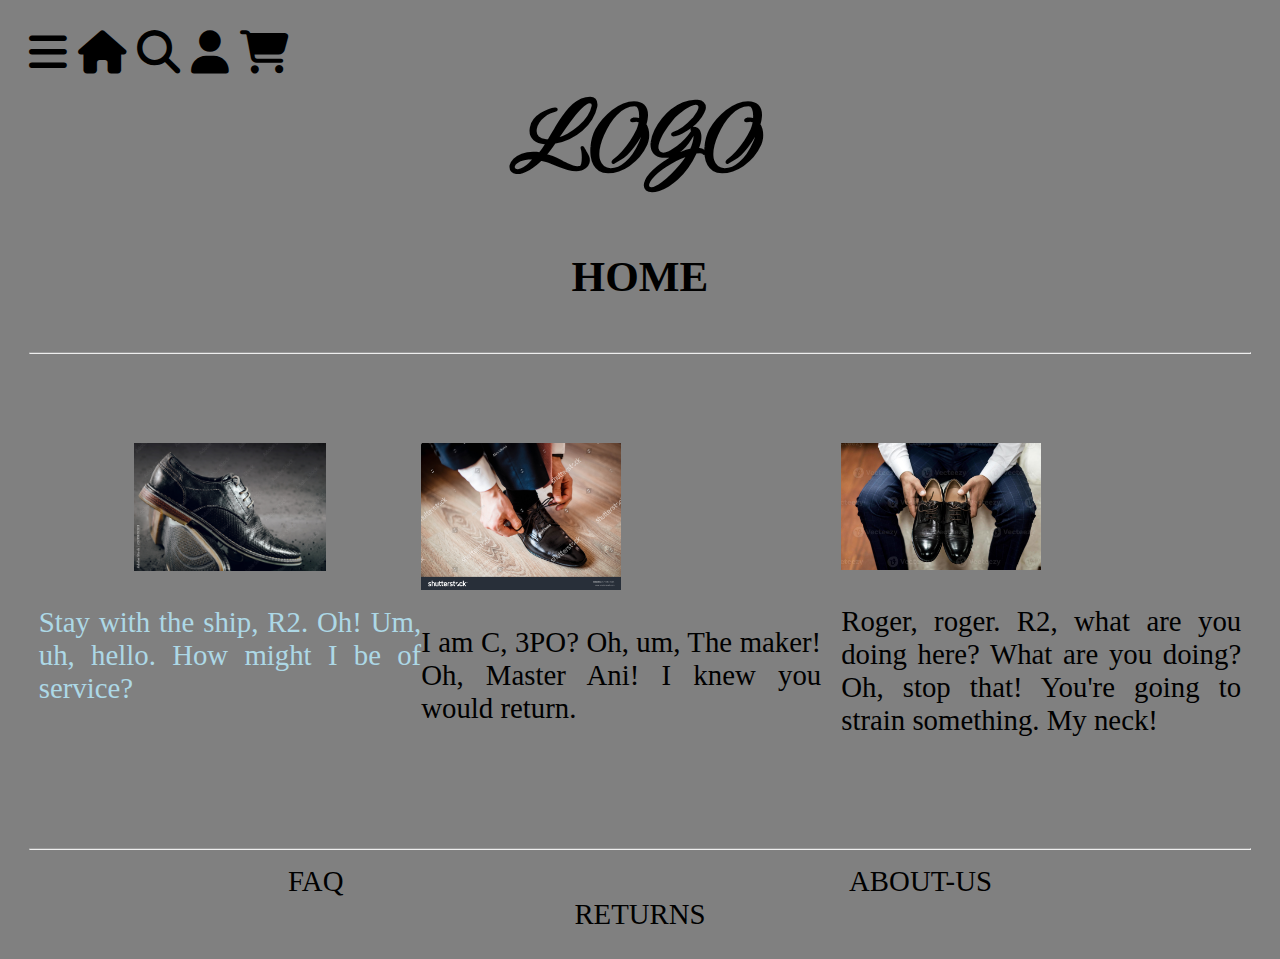
<file: index.html>
<!DOCTYPE html>
<html lang="en">
<head>
    <meta charset="UTF-8">
    <meta name="viewport" content="width=device-width, initial-scale=1.0"> <!--mobile first-->
    <link rel="stylesheet" href="css/style.css" type="text/css">
    <link rel="stylesheet" href="https://necolas.github.io/normalize.css/8.0.1/normalize.css" type="text/css">
    <link href="css/font/css/fontawesome.css" rel="stylesheet">
    <link href="css/font/css/brands.css" rel="stylesheet">
    <link href="css/font/css/solid.css" rel="stylesheet">
    <link href="https://fonts.googleapis.com/css2?family=Birthstone+Bounce:wght@400;500&display=swap" rel="stylesheet">
    <title>Forside</title>
</head>
<body>
    <div id="grid-container">
    <header>
        <div>
            <i class="fa-solid fa-bars"></i>
            <i id="home" class="fa-solid fa-house"></i>

            <i class="fa-solid fa-magnifying-glass"></i>
            <i class="fa-solid fa-user"></i>
            <i class="fa-solid fa-cart-shopping"></i>
            
        </div>
        <h1><a href="index.html">LOGO</a></h1> 

        <nav>
            <ul class="navbar">
                <li><a href="index.html">HOME</a></li>
            </ul>
        </nav>
    <hr> 
    </header>
    
    <main>
        <section class="flex-section">
            <a id="produktlink" href="produkt.html">
            <article>
                <img src="img/sko.jpg" alt="bilde av elegante herre sko">
<!--https://stock.adobe.com/no/search/images?k=%23240805283&search_type=usertyped-->
                <p>Stay with the ship, R2. Oh! Um, uh, hello. How might I be of service? </p> 
<!--her blir det tekst som beskriver hvor et proudkt blir laget, hvilken materialer og hvordan hvis det var et faktiskt produkt -->
            </article>
            </a>
            <article>
                <img src="img/sko2.jpg" alt="bile av en herrre som knytter elegante sko">
<!--https://www.google.com/search?client=firefox-b-d&sca_esv=575619542&sxsrf=AM9HkKlDJ0l855VctTMuOzPt57de8pwFJw:1697993572792&q=elegant+men+shoe+stock+image&tbm=isch&source=lnms&sa=X&ved=2ahUKEwjisvL9joqCAxW1cPEDHa6SAvQQ0pQJegQICxAB&biw=1536&bih=703&dpr=1.25#imgrc=op3EJfZ_FUqEjM-->
                <p>I am C, 3PO? Oh, um, The maker! Oh, Master Ani! I knew you would return.</p> 
            </article>
            <article>
                <img src="img/sko3.jpg" alt="bildet av herre som holder elegante sko">
                <p>Roger, roger. R2, what are you doing here? What are you doing? Oh, stop that! You're going to strain something. My neck!</p>
<!--https://www.google.com/search?client=firefox-b-d&sca_esv=575619542&sxsrf=AM9HkKlDJ0l855VctTMuOzPt57de8pwFJw:1697993572792&q=elegant+men+shoe+stock+image&tbm=isch&source=lnms&sa=X&ved=2ahUKEwjisvL9joqCAxW1cPEDHa6SAvQQ0pQJegQICxAB&biw=1536&bih=703&dpr=1.25#imgrc=BigralEXNSpIfM-->
            </article>
        </section>     
    </main>
    
    <footer>
        <hr>
        <a>FAQ</a>
        <a>ABOUT-US</a>
        <a href="retur.html">RETURNS</a>
    </footer>
</div>
<!--responsiv navigasjonsmenyen-->
<script>
    let x = document.querySelector(".navbar")
    document.getElementById("home").addEventListener("click", (e) => {
        if (x.className === "navbar") {
            x.className += " responsive";
        } else {
            x.className = "navbar"
        }
    })
</script>
</body>
</html>
</file>
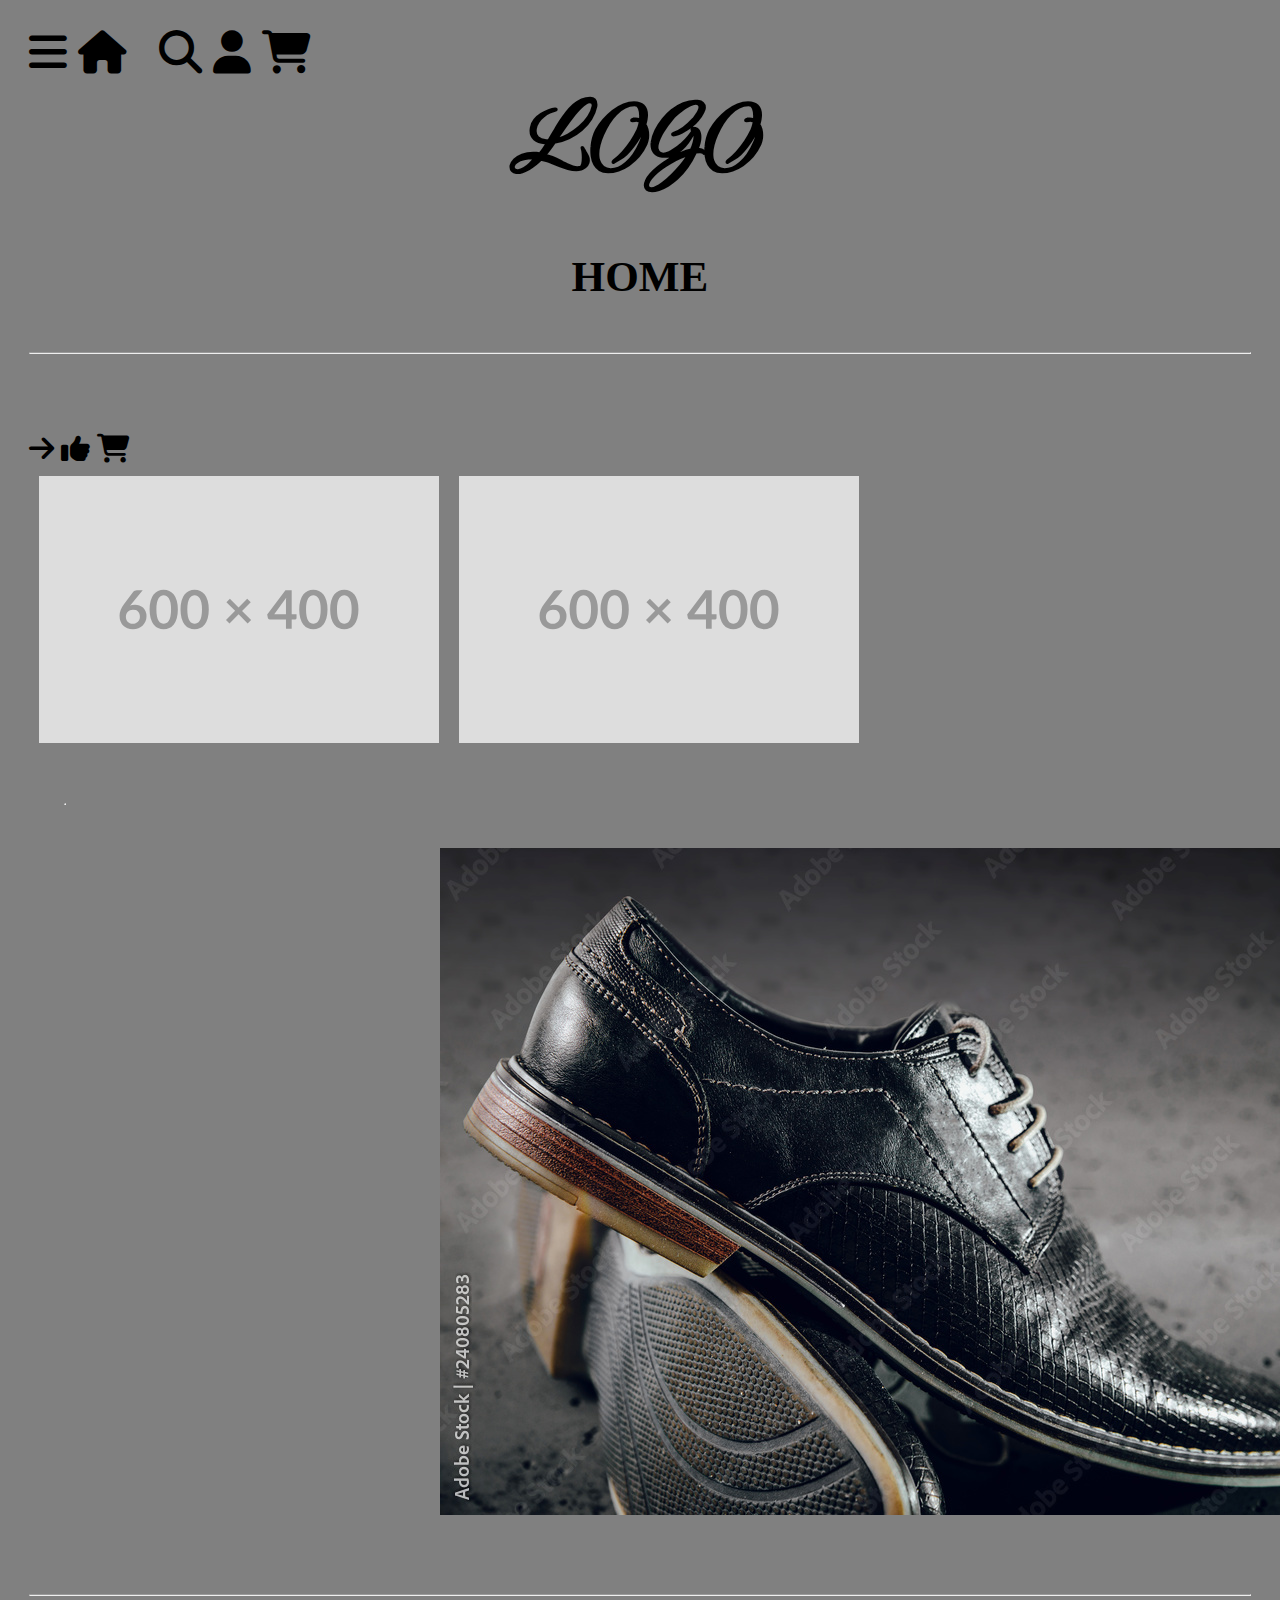
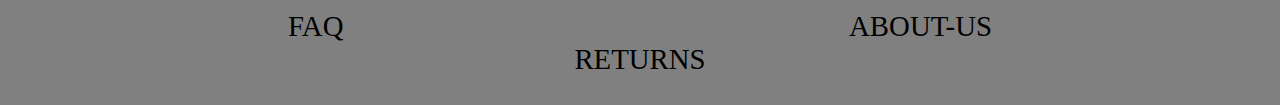
<file: produkt.html>
<!DOCTYPE html>
<html lang="en">
<head>
    <meta charset="UTF-8">
    <meta name="viewport" content="width=device-width, initial-scale=1.0">
    <link rel="stylesheet" href="css/style.css" type="text/css">
    <link rel="stylesheet" href="https://necolas.github.io/normalize.css/8.0.1/normalize.css" type="text/css">
    <link href="css/font/css/fontawesome.css" rel="stylesheet">
    <link href="css/font/css/brands.css" rel="stylesheet">
    <link href="css/font/css/solid.css" rel="stylesheet">
    <link href="https://fonts.googleapis.com/css2?family=Birthstone+Bounce:wght@400;500&display=swap" rel="stylesheet">
    <title>Product</title>
</head>
<body>
    <div id="grid-container">
        <header>
            <div>
                <i class="fa-solid fa-bars"></i>
                <i id="home" class="fa-solid fa-house"></i>
                &nbsp;
                <i class="fa-solid fa-magnifying-glass"></i>
                <i class="fa-solid fa-user"></i>
                <i class="fa-solid fa-cart-shopping"></i>
                
            </div>
            <h1><a href="index.html">LOGO</a></h1> 
    
            <nav>
                <ul class="navbar">
                    <li><a href="index.html">HOME</a></li>
                </ul>
            </nav>
        <hr>  
    </header>
    <hr>
    <main>
        <i class="fa-solid fa-arrow-right"></i>
        <i class="fa-solid fa-thumbs-up"></i>
        <i class="fa-solid fa-cart-shopping"></i>
        <section>
            <!--<a href="#" class="button">button</a>-->
            <article>
                <div class="placeholders">
                <img src="img/600x400.svg" alt="placeholder for bilder">
                
            </article>
            <article>
                <img src="img/600x400.svg" alt="placeholder for bilder">
            </article>
            </div>
            <article>
                <img src="img/sko.jpg" alt="bilde av elegante herre sko">
                <!--https://stock.adobe.com/no/search/images?k=%23240805283&search_type=usertyped-->
            </article>
        </section>     
    </main>
    
    <footer>
        <hr>
        <a>FAQ</a>
        <a>ABOUT-US</a>
        <a href="retur.html">RETURNS</a>
    </footer> 
</body>
</html>
</file>
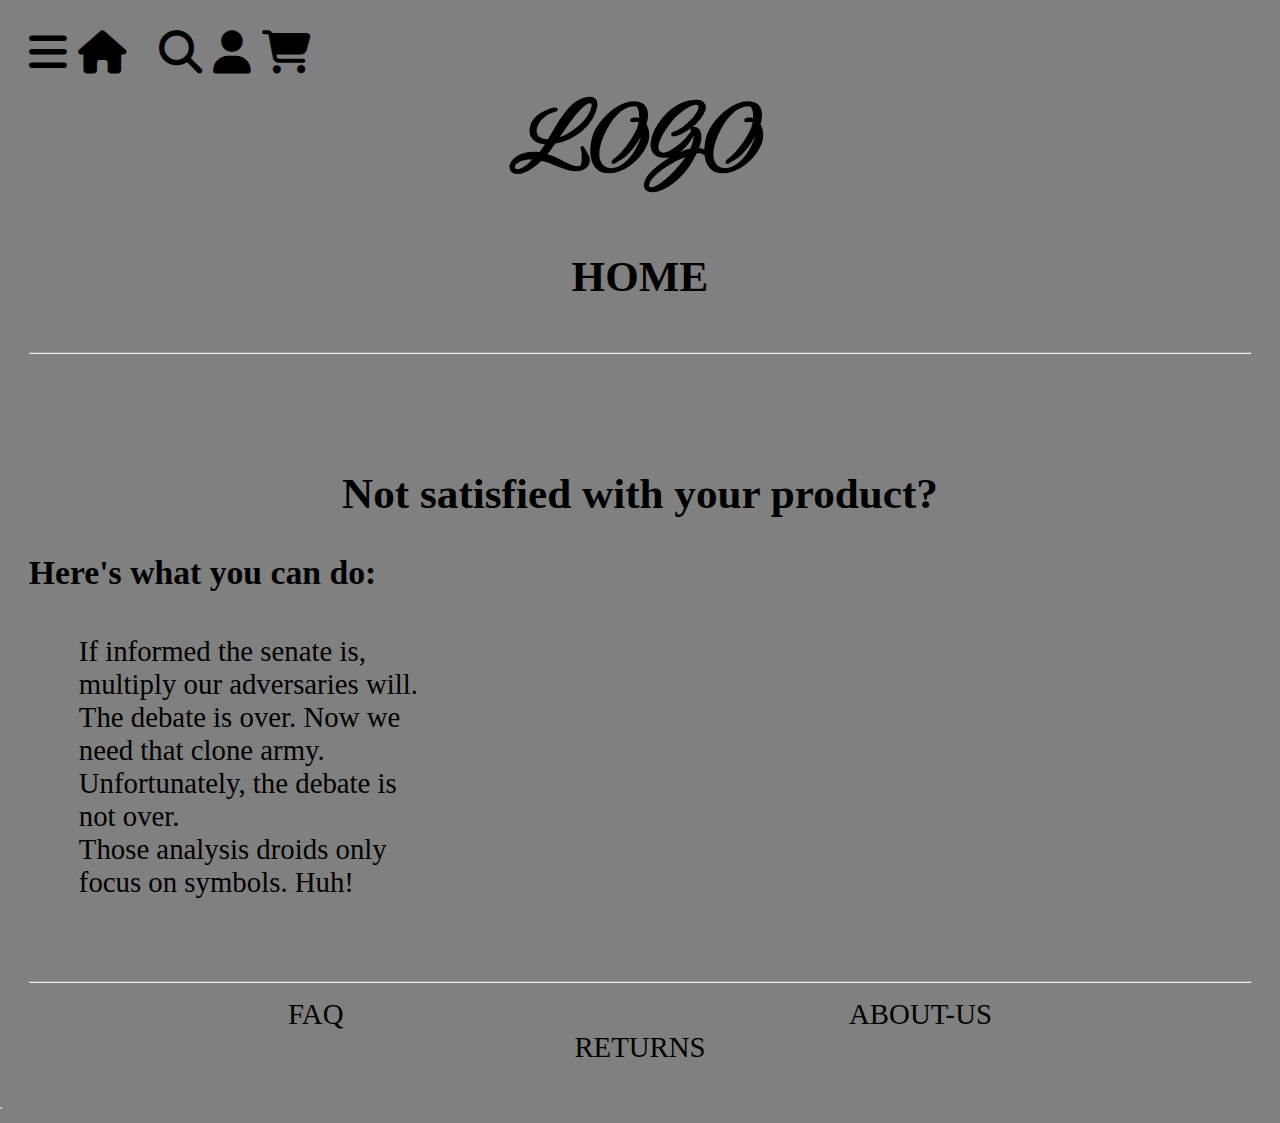
<file: retur.html>
<!DOCTYPE html>
<html lang="en">
<head>
    <meta charset="UTF-8">
    <meta name="viewport" content="width=device-width, initial-scale=1.0">
    <link rel="stylesheet" href="css/style.css" type="text/css">
    <link rel="stylesheet" href="https://necolas.github.io/normalize.css/8.0.1/normalize.css" type="text/css">
    <link href="css/font/css/fontawesome.css" rel="stylesheet">
    <link href="css/font/css/brands.css" rel="stylesheet">
    <link href="css/font/css/solid.css" rel="stylesheet">
    <link href="https://fonts.googleapis.com/css2?family=Birthstone+Bounce:wght@400;500&display=swap" rel="stylesheet">
    <title>Return</title>
</head>
<body>
    <div id="grid-container">
        <header>
            <div>
                <i class="fa-solid fa-bars"></i>
                <i id="home" class="fa-solid fa-house"></i>
                &nbsp;
                <i class="fa-solid fa-magnifying-glass"></i>
                <i class="fa-solid fa-user"></i>
                <i class="fa-solid fa-cart-shopping"></i>
                
            </div>
            <h1><a href="index.html">LOGO</a></h1> 
    
            <nav>
                <ul class="navbar">
                    <li><a href="index.html">HOME</a></li>
                </ul>
            </nav>
        <hr>  
    </header>
    <hr>
    <main>
        <section>
                <h2>Not satisfied with your product?</h2>
                <h3>Here's what you can do:</h3>
            <article>
                <ol id="punktliste">
                    <li>If informed the senate is, multiply our adversaries will. </li> <!--Dummy text-->
                    <li>The debate is over. Now we need that clone army. Unfortunately, the debate is not over.</li>
                    <li>Those analysis droids only focus on symbols. Huh!</li>
                </ol>
            </article>
        </section>     
    </main>
    
    <footer>
        <hr>
        <a>FAQ</a>
        <a>ABOUT-US</a>
        <a href="retur.html">RETURNS</a>
    </footer>
</body>
</html>
</file>
<file: css/style.css>
* {
    box-sizing: border-box;
}

html {
    font-size: calc(1em + 1vw);
}

body {
    background-color: gray; 
    margin: 0;
}
/*selv om prototypen hadde hvitt bakgrunnsfarge har jeg bestemt meg for å bruke grå basert på tilbakemeldinger jeg fikk i bruker testing*/

header nav {
    margin: 1rem 0 0 0; 
    padding: 0;
    display: flex;
    justify-content: center;
    align-items: center;
}

h1 {
    font-family: 'Birthstone Bounce';
    margin: 0;
}

h1, a{
    text-align: center;
    text-decoration: none;
    color: #000;
}

h2 {
    text-align: center;
}

nav a {
    text-decoration: none;
    color: #000; 
    padding: 1rem;
    display: inline-block; /*lenkene til blokk-elementer*/
}


ul {
    list-style: none;
    text-align: center;
    width: 100%;
    margin: 0;
    padding: 0;
}

#grid-container {
    display: grid;
    grid-template-areas: "header" "main" "footer";
}

header, main, footer {
    padding: 1rem;
}

header {
    font-size: 1.5rem;
    font-weight: 600;
    grid-area: header;
}

header nav {
    display: flex;
    justify-content: space-between;
    position: relative;
}

.navbar {
    display: none;
}

.responsive {
    display: flex;
    flex-direction: column;
    position: absolute;
    background-color: #242424;
    margin: 0;
    padding: 0;
    top: 40px;
    width: 100%;
    list-style: none;
}

.responsive a {
    color: #fff;
    display: inline-block;
    padding: 1rem;
    text-decoration: none;
}

/*.button {
    display: inline-block;
    padding: 1rem;
    text-decoration: none;
    background-color: #171717;
    color: #fff;
    border-radius: 5px;
    font-weight: 400;
}*/

article {
    max-width: 400px; 
    min-width: 250px;
    width: 100%; /*responsivt design. */
    margin: 1rem auto; 
}

main {
    grid-area: main;
}

main section img {
    width: 100%;
}

/*#placeholders div, img {
    height: 200px;
    width:100%;
}*/

#punktliste {
    text-align: left;
    display: inline-block;
    list-style: decimal;
}

#produktlink, a:visited{ /*gjør synlig hvilken linker en kan klikke på, kan endres*/
    display: block;
    color:lightblue; 
}

p{
    text-align: justify;
}

footer {
    grid-area: footer;
}


footer {
    padding: 50;
    margin: 200;
    text-align: center;
    word-spacing: 500px;
}

@media only screen and (min-width: 600px) {

    #grid-container {
        grid-template-areas: "header header header" "main main main" "footer footer footer";
    }

    .navbar {
        display: flex;
        flex-direction: row;
        gap: 1rem;
        list-style: none;
        margin: 0;
    }

    .grid-container {
        display: flex;
        align-items: right;
    }


    .flex-section {
        display: flex;
        flex-direction: row;
        justify-content: space-between;
    }

    .flex-section img {
        width: 50%;
    }

    .flex-section section {
        padding: 1rem;
        width: 40%;
        align-self: center;
    }

    header nav ul {
        float: none; 
        margin: 0; 
    }

    header nav ul li {
        display: inline-block; 
        list-style: none;
        text-align: center;
        width: 100%;
        margin: 0;
        padding: 0;
    }

    header nav {
        overflow: hidden;
    }

    main section {
        overflow: hidden; 
        max-width: 1260px; 
        width: 100%;
        margin: 0 auto;
    }
    
    main article {
        float: left; 
        margin: 10px;
    }

    main section ol {
        float: none;
        margin: 0;
    }

    #punktliste {
        text-align: left;
        display: inline-block;
        list-style: decimal;
    }

    main section article ol li {
        display: inline-block;
        
    }
}
</file>
<file: css/font/css/brands.css>
/*!
 * Font Awesome Free 6.4.2 by @fontawesome - https://fontawesome.com
 * License - https://fontawesome.com/license/free (Icons: CC BY 4.0, Fonts: SIL OFL 1.1, Code: MIT License)
 * Copyright 2023 Fonticons, Inc.
 */
:root, :host {
  --fa-style-family-brands: 'Font Awesome 6 Brands';
  --fa-font-brands: normal 400 1em/1 'Font Awesome 6 Brands'; }

@font-face {
  font-family: 'Font Awesome 6 Brands';
  font-style: normal;
  font-weight: 400;
  font-display: block;
  src: url("../webfonts/fa-brands-400.woff2") format("woff2"), url("../webfonts/fa-brands-400.ttf") format("truetype"); }

.fab,
.fa-brands {
  font-weight: 400; }

.fa-monero:before {
  content: "\f3d0"; }

.fa-hooli:before {
  content: "\f427"; }

.fa-yelp:before {
  content: "\f1e9"; }

.fa-cc-visa:before {
  content: "\f1f0"; }

.fa-lastfm:before {
  content: "\f202"; }

.fa-shopware:before {
  content: "\f5b5"; }

.fa-creative-commons-nc:before {
  content: "\f4e8"; }

.fa-aws:before {
  content: "\f375"; }

.fa-redhat:before {
  content: "\f7bc"; }

.fa-yoast:before {
  content: "\f2b1"; }

.fa-cloudflare:before {
  content: "\e07d"; }

.fa-ups:before {
  content: "\f7e0"; }

.fa-wpexplorer:before {
  content: "\f2de"; }

.fa-dyalog:before {
  content: "\f399"; }

.fa-bity:before {
  content: "\f37a"; }

.fa-stackpath:before {
  content: "\f842"; }

.fa-buysellads:before {
  content: "\f20d"; }

.fa-first-order:before {
  content: "\f2b0"; }

.fa-modx:before {
  content: "\f285"; }

.fa-guilded:before {
  content: "\e07e"; }

.fa-vnv:before {
  content: "\f40b"; }

.fa-square-js:before {
  content: "\f3b9"; }

.fa-js-square:before {
  content: "\f3b9"; }

.fa-microsoft:before {
  content: "\f3ca"; }

.fa-qq:before {
  content: "\f1d6"; }

.fa-orcid:before {
  content: "\f8d2"; }

.fa-java:before {
  content: "\f4e4"; }

.fa-invision:before {
  content: "\f7b0"; }

.fa-creative-commons-pd-alt:before {
  content: "\f4ed"; }

.fa-centercode:before {
  content: "\f380"; }

.fa-glide-g:before {
  content: "\f2a6"; }

.fa-drupal:before {
  content: "\f1a9"; }

.fa-hire-a-helper:before {
  content: "\f3b0"; }

.fa-creative-commons-by:before {
  content: "\f4e7"; }

.fa-unity:before {
  content: "\e049"; }

.fa-whmcs:before {
  content: "\f40d"; }

.fa-rocketchat:before {
  content: "\f3e8"; }

.fa-vk:before {
  content: "\f189"; }

.fa-untappd:before {
  content: "\f405"; }

.fa-mailchimp:before {
  content: "\f59e"; }

.fa-css3-alt:before {
  content: "\f38b"; }

.fa-square-reddit:before {
  content: "\f1a2"; }

.fa-reddit-square:before {
  content: "\f1a2"; }

.fa-vimeo-v:before {
  content: "\f27d"; }

.fa-contao:before {
  content: "\f26d"; }

.fa-square-font-awesome:before {
  content: "\e5ad"; }

.fa-deskpro:before {
  content: "\f38f"; }

.fa-sistrix:before {
  content: "\f3ee"; }

.fa-square-instagram:before {
  content: "\e055"; }

.fa-instagram-square:before {
  content: "\e055"; }

.fa-battle-net:before {
  content: "\f835"; }

.fa-the-red-yeti:before {
  content: "\f69d"; }

.fa-square-hacker-news:before {
  content: "\f3af"; }

.fa-hacker-news-square:before {
  content: "\f3af"; }

.fa-edge:before {
  content: "\f282"; }

.fa-threads:before {
  content: "\e618"; }

.fa-napster:before {
  content: "\f3d2"; }

.fa-square-snapchat:before {
  content: "\f2ad"; }

.fa-snapchat-square:before {
  content: "\f2ad"; }

.fa-google-plus-g:before {
  content: "\f0d5"; }

.fa-artstation:before {
  content: "\f77a"; }

.fa-markdown:before {
  content: "\f60f"; }

.fa-sourcetree:before {
  content: "\f7d3"; }

.fa-google-plus:before {
  content: "\f2b3"; }

.fa-diaspora:before {
  content: "\f791"; }

.fa-foursquare:before {
  content: "\f180"; }

.fa-stack-overflow:before {
  content: "\f16c"; }

.fa-github-alt:before {
  content: "\f113"; }

.fa-phoenix-squadron:before {
  content: "\f511"; }

.fa-pagelines:before {
  content: "\f18c"; }

.fa-algolia:before {
  content: "\f36c"; }

.fa-red-river:before {
  content: "\f3e3"; }

.fa-creative-commons-sa:before {
  content: "\f4ef"; }

.fa-safari:before {
  content: "\f267"; }

.fa-google:before {
  content: "\f1a0"; }

.fa-square-font-awesome-stroke:before {
  content: "\f35c"; }

.fa-font-awesome-alt:before {
  content: "\f35c"; }

.fa-atlassian:before {
  content: "\f77b"; }

.fa-linkedin-in:before {
  content: "\f0e1"; }

.fa-digital-ocean:before {
  content: "\f391"; }

.fa-nimblr:before {
  content: "\f5a8"; }

.fa-chromecast:before {
  content: "\f838"; }

.fa-evernote:before {
  content: "\f839"; }

.fa-hacker-news:before {
  content: "\f1d4"; }

.fa-creative-commons-sampling:before {
  content: "\f4f0"; }

.fa-adversal:before {
  content: "\f36a"; }

.fa-creative-commons:before {
  content: "\f25e"; }

.fa-watchman-monitoring:before {
  content: "\e087"; }

.fa-fonticons:before {
  content: "\f280"; }

.fa-weixin:before {
  content: "\f1d7"; }

.fa-shirtsinbulk:before {
  content: "\f214"; }

.fa-codepen:before {
  content: "\f1cb"; }

.fa-git-alt:before {
  content: "\f841"; }

.fa-lyft:before {
  content: "\f3c3"; }

.fa-rev:before {
  content: "\f5b2"; }

.fa-windows:before {
  content: "\f17a"; }

.fa-wizards-of-the-coast:before {
  content: "\f730"; }

.fa-square-viadeo:before {
  content: "\f2aa"; }

.fa-viadeo-square:before {
  content: "\f2aa"; }

.fa-meetup:before {
  content: "\f2e0"; }

.fa-centos:before {
  content: "\f789"; }

.fa-adn:before {
  content: "\f170"; }

.fa-cloudsmith:before {
  content: "\f384"; }

.fa-pied-piper-alt:before {
  content: "\f1a8"; }

.fa-square-dribbble:before {
  content: "\f397"; }

.fa-dribbble-square:before {
  content: "\f397"; }

.fa-codiepie:before {
  content: "\f284"; }

.fa-node:before {
  content: "\f419"; }

.fa-mix:before {
  content: "\f3cb"; }

.fa-steam:before {
  content: "\f1b6"; }

.fa-cc-apple-pay:before {
  content: "\f416"; }

.fa-scribd:before {
  content: "\f28a"; }

.fa-debian:before {
  content: "\e60b"; }

.fa-openid:before {
  content: "\f19b"; }

.fa-instalod:before {
  content: "\e081"; }

.fa-expeditedssl:before {
  content: "\f23e"; }

.fa-sellcast:before {
  content: "\f2da"; }

.fa-square-twitter:before {
  content: "\f081"; }

.fa-twitter-square:before {
  content: "\f081"; }

.fa-r-project:before {
  content: "\f4f7"; }

.fa-delicious:before {
  content: "\f1a5"; }

.fa-freebsd:before {
  content: "\f3a4"; }

.fa-vuejs:before {
  content: "\f41f"; }

.fa-accusoft:before {
  content: "\f369"; }

.fa-ioxhost:before {
  content: "\f208"; }

.fa-fonticons-fi:before {
  content: "\f3a2"; }

.fa-app-store:before {
  content: "\f36f"; }

.fa-cc-mastercard:before {
  content: "\f1f1"; }

.fa-itunes-note:before {
  content: "\f3b5"; }

.fa-golang:before {
  content: "\e40f"; }

.fa-kickstarter:before {
  content: "\f3bb"; }

.fa-grav:before {
  content: "\f2d6"; }

.fa-weibo:before {
  content: "\f18a"; }

.fa-uncharted:before {
  content: "\e084"; }

.fa-firstdraft:before {
  content: "\f3a1"; }

.fa-square-youtube:before {
  content: "\f431"; }

.fa-youtube-square:before {
  content: "\f431"; }

.fa-wikipedia-w:before {
  content: "\f266"; }

.fa-wpressr:before {
  content: "\f3e4"; }

.fa-rendact:before {
  content: "\f3e4"; }

.fa-angellist:before {
  content: "\f209"; }

.fa-galactic-republic:before {
  content: "\f50c"; }

.fa-nfc-directional:before {
  content: "\e530"; }

.fa-skype:before {
  content: "\f17e"; }

.fa-joget:before {
  content: "\f3b7"; }

.fa-fedora:before {
  content: "\f798"; }

.fa-stripe-s:before {
  content: "\f42a"; }

.fa-meta:before {
  content: "\e49b"; }

.fa-laravel:before {
  content: "\f3bd"; }

.fa-hotjar:before {
  content: "\f3b1"; }

.fa-bluetooth-b:before {
  content: "\f294"; }

.fa-sticker-mule:before {
  content: "\f3f7"; }

.fa-creative-commons-zero:before {
  content: "\f4f3"; }

.fa-hips:before {
  content: "\f452"; }

.fa-behance:before {
  content: "\f1b4"; }

.fa-reddit:before {
  content: "\f1a1"; }

.fa-discord:before {
  content: "\f392"; }

.fa-chrome:before {
  content: "\f268"; }

.fa-app-store-ios:before {
  content: "\f370"; }

.fa-cc-discover:before {
  content: "\f1f2"; }

.fa-wpbeginner:before {
  content: "\f297"; }

.fa-confluence:before {
  content: "\f78d"; }

.fa-mdb:before {
  content: "\f8ca"; }

.fa-dochub:before {
  content: "\f394"; }

.fa-accessible-icon:before {
  content: "\f368"; }

.fa-ebay:before {
  content: "\f4f4"; }

.fa-amazon:before {
  content: "\f270"; }

.fa-unsplash:before {
  content: "\e07c"; }

.fa-yarn:before {
  content: "\f7e3"; }

.fa-square-steam:before {
  content: "\f1b7"; }

.fa-steam-square:before {
  content: "\f1b7"; }

.fa-500px:before {
  content: "\f26e"; }

.fa-square-vimeo:before {
  content: "\f194"; }

.fa-vimeo-square:before {
  content: "\f194"; }

.fa-asymmetrik:before {
  content: "\f372"; }

.fa-font-awesome:before {
  content: "\f2b4"; }

.fa-font-awesome-flag:before {
  content: "\f2b4"; }

.fa-font-awesome-logo-full:before {
  content: "\f2b4"; }

.fa-gratipay:before {
  content: "\f184"; }

.fa-apple:before {
  content: "\f179"; }

.fa-hive:before {
  content: "\e07f"; }

.fa-gitkraken:before {
  content: "\f3a6"; }

.fa-keybase:before {
  content: "\f4f5"; }

.fa-apple-pay:before {
  content: "\f415"; }

.fa-padlet:before {
  content: "\e4a0"; }

.fa-amazon-pay:before {
  content: "\f42c"; }

.fa-square-github:before {
  content: "\f092"; }

.fa-github-square:before {
  content: "\f092"; }

.fa-stumbleupon:before {
  content: "\f1a4"; }

.fa-fedex:before {
  content: "\f797"; }

.fa-phoenix-framework:before {
  content: "\f3dc"; }

.fa-shopify:before {
  content: "\e057"; }

.fa-neos:before {
  content: "\f612"; }

.fa-square-threads:before {
  content: "\e619"; }

.fa-hackerrank:before {
  content: "\f5f7"; }

.fa-researchgate:before {
  content: "\f4f8"; }

.fa-swift:before {
  content: "\f8e1"; }

.fa-angular:before {
  content: "\f420"; }

.fa-speakap:before {
  content: "\f3f3"; }

.fa-angrycreative:before {
  content: "\f36e"; }

.fa-y-combinator:before {
  content: "\f23b"; }

.fa-empire:before {
  content: "\f1d1"; }

.fa-envira:before {
  content: "\f299"; }

.fa-square-gitlab:before {
  content: "\e5ae"; }

.fa-gitlab-square:before {
  content: "\e5ae"; }

.fa-studiovinari:before {
  content: "\f3f8"; }

.fa-pied-piper:before {
  content: "\f2ae"; }

.fa-wordpress:before {
  content: "\f19a"; }

.fa-product-hunt:before {
  content: "\f288"; }

.fa-firefox:before {
  content: "\f269"; }

.fa-linode:before {
  content: "\f2b8"; }

.fa-goodreads:before {
  content: "\f3a8"; }

.fa-square-odnoklassniki:before {
  content: "\f264"; }

.fa-odnoklassniki-square:before {
  content: "\f264"; }

.fa-jsfiddle:before {
  content: "\f1cc"; }

.fa-sith:before {
  content: "\f512"; }

.fa-themeisle:before {
  content: "\f2b2"; }

.fa-page4:before {
  content: "\f3d7"; }

.fa-hashnode:before {
  content: "\e499"; }

.fa-react:before {
  content: "\f41b"; }

.fa-cc-paypal:before {
  content: "\f1f4"; }

.fa-squarespace:before {
  content: "\f5be"; }

.fa-cc-stripe:before {
  content: "\f1f5"; }

.fa-creative-commons-share:before {
  content: "\f4f2"; }

.fa-bitcoin:before {
  content: "\f379"; }

.fa-keycdn:before {
  content: "\f3ba"; }

.fa-opera:before {
  content: "\f26a"; }

.fa-itch-io:before {
  content: "\f83a"; }

.fa-umbraco:before {
  content: "\f8e8"; }

.fa-galactic-senate:before {
  content: "\f50d"; }

.fa-ubuntu:before {
  content: "\f7df"; }

.fa-draft2digital:before {
  content: "\f396"; }

.fa-stripe:before {
  content: "\f429"; }

.fa-houzz:before {
  content: "\f27c"; }

.fa-gg:before {
  content: "\f260"; }

.fa-dhl:before {
  content: "\f790"; }

.fa-square-pinterest:before {
  content: "\f0d3"; }

.fa-pinterest-square:before {
  content: "\f0d3"; }

.fa-xing:before {
  content: "\f168"; }

.fa-blackberry:before {
  content: "\f37b"; }

.fa-creative-commons-pd:before {
  content: "\f4ec"; }

.fa-playstation:before {
  content: "\f3df"; }

.fa-quinscape:before {
  content: "\f459"; }

.fa-less:before {
  content: "\f41d"; }

.fa-blogger-b:before {
  content: "\f37d"; }

.fa-opencart:before {
  content: "\f23d"; }

.fa-vine:before {
  content: "\f1ca"; }

.fa-paypal:before {
  content: "\f1ed"; }

.fa-gitlab:before {
  content: "\f296"; }

.fa-typo3:before {
  content: "\f42b"; }

.fa-reddit-alien:before {
  content: "\f281"; }

.fa-yahoo:before {
  content: "\f19e"; }

.fa-dailymotion:before {
  content: "\e052"; }

.fa-affiliatetheme:before {
  content: "\f36b"; }

.fa-pied-piper-pp:before {
  content: "\f1a7"; }

.fa-bootstrap:before {
  content: "\f836"; }

.fa-odnoklassniki:before {
  content: "\f263"; }

.fa-nfc-symbol:before {
  content: "\e531"; }

.fa-ethereum:before {
  content: "\f42e"; }

.fa-speaker-deck:before {
  content: "\f83c"; }

.fa-creative-commons-nc-eu:before {
  content: "\f4e9"; }

.fa-patreon:before {
  content: "\f3d9"; }

.fa-avianex:before {
  content: "\f374"; }

.fa-ello:before {
  content: "\f5f1"; }

.fa-gofore:before {
  content: "\f3a7"; }

.fa-bimobject:before {
  content: "\f378"; }

.fa-facebook-f:before {
  content: "\f39e"; }

.fa-square-google-plus:before {
  content: "\f0d4"; }

.fa-google-plus-square:before {
  content: "\f0d4"; }

.fa-mandalorian:before {
  content: "\f50f"; }

.fa-first-order-alt:before {
  content: "\f50a"; }

.fa-osi:before {
  content: "\f41a"; }

.fa-google-wallet:before {
  content: "\f1ee"; }

.fa-d-and-d-beyond:before {
  content: "\f6ca"; }

.fa-periscope:before {
  content: "\f3da"; }

.fa-fulcrum:before {
  content: "\f50b"; }

.fa-cloudscale:before {
  content: "\f383"; }

.fa-forumbee:before {
  content: "\f211"; }

.fa-mizuni:before {
  content: "\f3cc"; }

.fa-schlix:before {
  content: "\f3ea"; }

.fa-square-xing:before {
  content: "\f169"; }

.fa-xing-square:before {
  content: "\f169"; }

.fa-bandcamp:before {
  content: "\f2d5"; }

.fa-wpforms:before {
  content: "\f298"; }

.fa-cloudversify:before {
  content: "\f385"; }

.fa-usps:before {
  content: "\f7e1"; }

.fa-megaport:before {
  content: "\f5a3"; }

.fa-magento:before {
  content: "\f3c4"; }

.fa-spotify:before {
  content: "\f1bc"; }

.fa-optin-monster:before {
  content: "\f23c"; }

.fa-fly:before {
  content: "\f417"; }

.fa-aviato:before {
  content: "\f421"; }

.fa-itunes:before {
  content: "\f3b4"; }

.fa-cuttlefish:before {
  content: "\f38c"; }

.fa-blogger:before {
  content: "\f37c"; }

.fa-flickr:before {
  content: "\f16e"; }

.fa-viber:before {
  content: "\f409"; }

.fa-soundcloud:before {
  content: "\f1be"; }

.fa-digg:before {
  content: "\f1a6"; }

.fa-tencent-weibo:before {
  content: "\f1d5"; }

.fa-symfony:before {
  content: "\f83d"; }

.fa-maxcdn:before {
  content: "\f136"; }

.fa-etsy:before {
  content: "\f2d7"; }

.fa-facebook-messenger:before {
  content: "\f39f"; }

.fa-audible:before {
  content: "\f373"; }

.fa-think-peaks:before {
  content: "\f731"; }

.fa-bilibili:before {
  content: "\e3d9"; }

.fa-erlang:before {
  content: "\f39d"; }

.fa-x-twitter:before {
  content: "\e61b"; }

.fa-cotton-bureau:before {
  content: "\f89e"; }

.fa-dashcube:before {
  content: "\f210"; }

.fa-42-group:before {
  content: "\e080"; }

.fa-innosoft:before {
  content: "\e080"; }

.fa-stack-exchange:before {
  content: "\f18d"; }

.fa-elementor:before {
  content: "\f430"; }

.fa-square-pied-piper:before {
  content: "\e01e"; }

.fa-pied-piper-square:before {
  content: "\e01e"; }

.fa-creative-commons-nd:before {
  content: "\f4eb"; }

.fa-palfed:before {
  content: "\f3d8"; }

.fa-superpowers:before {
  content: "\f2dd"; }

.fa-resolving:before {
  content: "\f3e7"; }

.fa-xbox:before {
  content: "\f412"; }

.fa-searchengin:before {
  content: "\f3eb"; }

.fa-tiktok:before {
  content: "\e07b"; }

.fa-square-facebook:before {
  content: "\f082"; }

.fa-facebook-square:before {
  content: "\f082"; }

.fa-renren:before {
  content: "\f18b"; }

.fa-linux:before {
  content: "\f17c"; }

.fa-glide:before {
  content: "\f2a5"; }

.fa-linkedin:before {
  content: "\f08c"; }

.fa-hubspot:before {
  content: "\f3b2"; }

.fa-deploydog:before {
  content: "\f38e"; }

.fa-twitch:before {
  content: "\f1e8"; }

.fa-ravelry:before {
  content: "\f2d9"; }

.fa-mixer:before {
  content: "\e056"; }

.fa-square-lastfm:before {
  content: "\f203"; }

.fa-lastfm-square:before {
  content: "\f203"; }

.fa-vimeo:before {
  content: "\f40a"; }

.fa-mendeley:before {
  content: "\f7b3"; }

.fa-uniregistry:before {
  content: "\f404"; }

.fa-figma:before {
  content: "\f799"; }

.fa-creative-commons-remix:before {
  content: "\f4ee"; }

.fa-cc-amazon-pay:before {
  content: "\f42d"; }

.fa-dropbox:before {
  content: "\f16b"; }

.fa-instagram:before {
  content: "\f16d"; }

.fa-cmplid:before {
  content: "\e360"; }

.fa-facebook:before {
  content: "\f09a"; }

.fa-gripfire:before {
  content: "\f3ac"; }

.fa-jedi-order:before {
  content: "\f50e"; }

.fa-uikit:before {
  content: "\f403"; }

.fa-fort-awesome-alt:before {
  content: "\f3a3"; }

.fa-phabricator:before {
  content: "\f3db"; }

.fa-ussunnah:before {
  content: "\f407"; }

.fa-earlybirds:before {
  content: "\f39a"; }

.fa-trade-federation:before {
  content: "\f513"; }

.fa-autoprefixer:before {
  content: "\f41c"; }

.fa-whatsapp:before {
  content: "\f232"; }

.fa-slideshare:before {
  content: "\f1e7"; }

.fa-google-play:before {
  content: "\f3ab"; }

.fa-viadeo:before {
  content: "\f2a9"; }

.fa-line:before {
  content: "\f3c0"; }

.fa-google-drive:before {
  content: "\f3aa"; }

.fa-servicestack:before {
  content: "\f3ec"; }

.fa-simplybuilt:before {
  content: "\f215"; }

.fa-bitbucket:before {
  content: "\f171"; }

.fa-imdb:before {
  content: "\f2d8"; }

.fa-deezer:before {
  content: "\e077"; }

.fa-raspberry-pi:before {
  content: "\f7bb"; }

.fa-jira:before {
  content: "\f7b1"; }

.fa-docker:before {
  content: "\f395"; }

.fa-screenpal:before {
  content: "\e570"; }

.fa-bluetooth:before {
  content: "\f293"; }

.fa-gitter:before {
  content: "\f426"; }

.fa-d-and-d:before {
  content: "\f38d"; }

.fa-microblog:before {
  content: "\e01a"; }

.fa-cc-diners-club:before {
  content: "\f24c"; }

.fa-gg-circle:before {
  content: "\f261"; }

.fa-pied-piper-hat:before {
  content: "\f4e5"; }

.fa-kickstarter-k:before {
  content: "\f3bc"; }

.fa-yandex:before {
  content: "\f413"; }

.fa-readme:before {
  content: "\f4d5"; }

.fa-html5:before {
  content: "\f13b"; }

.fa-sellsy:before {
  content: "\f213"; }

.fa-sass:before {
  content: "\f41e"; }

.fa-wirsindhandwerk:before {
  content: "\e2d0"; }

.fa-wsh:before {
  content: "\e2d0"; }

.fa-buromobelexperte:before {
  content: "\f37f"; }

.fa-salesforce:before {
  content: "\f83b"; }

.fa-octopus-deploy:before {
  content: "\e082"; }

.fa-medapps:before {
  content: "\f3c6"; }

.fa-ns8:before {
  content: "\f3d5"; }

.fa-pinterest-p:before {
  content: "\f231"; }

.fa-apper:before {
  content: "\f371"; }

.fa-fort-awesome:before {
  content: "\f286"; }

.fa-waze:before {
  content: "\f83f"; }

.fa-cc-jcb:before {
  content: "\f24b"; }

.fa-snapchat:before {
  content: "\f2ab"; }

.fa-snapchat-ghost:before {
  content: "\f2ab"; }

.fa-fantasy-flight-games:before {
  content: "\f6dc"; }

.fa-rust:before {
  content: "\e07a"; }

.fa-wix:before {
  content: "\f5cf"; }

.fa-square-behance:before {
  content: "\f1b5"; }

.fa-behance-square:before {
  content: "\f1b5"; }

.fa-supple:before {
  content: "\f3f9"; }

.fa-rebel:before {
  content: "\f1d0"; }

.fa-css3:before {
  content: "\f13c"; }

.fa-staylinked:before {
  content: "\f3f5"; }

.fa-kaggle:before {
  content: "\f5fa"; }

.fa-space-awesome:before {
  content: "\e5ac"; }

.fa-deviantart:before {
  content: "\f1bd"; }

.fa-cpanel:before {
  content: "\f388"; }

.fa-goodreads-g:before {
  content: "\f3a9"; }

.fa-square-git:before {
  content: "\f1d2"; }

.fa-git-square:before {
  content: "\f1d2"; }

.fa-square-tumblr:before {
  content: "\f174"; }

.fa-tumblr-square:before {
  content: "\f174"; }

.fa-trello:before {
  content: "\f181"; }

.fa-creative-commons-nc-jp:before {
  content: "\f4ea"; }

.fa-get-pocket:before {
  content: "\f265"; }

.fa-perbyte:before {
  content: "\e083"; }

.fa-grunt:before {
  content: "\f3ad"; }

.fa-weebly:before {
  content: "\f5cc"; }

.fa-connectdevelop:before {
  content: "\f20e"; }

.fa-leanpub:before {
  content: "\f212"; }

.fa-black-tie:before {
  content: "\f27e"; }

.fa-themeco:before {
  content: "\f5c6"; }

.fa-python:before {
  content: "\f3e2"; }

.fa-android:before {
  content: "\f17b"; }

.fa-bots:before {
  content: "\e340"; }

.fa-free-code-camp:before {
  content: "\f2c5"; }

.fa-hornbill:before {
  content: "\f592"; }

.fa-js:before {
  content: "\f3b8"; }

.fa-ideal:before {
  content: "\e013"; }

.fa-git:before {
  content: "\f1d3"; }

.fa-dev:before {
  content: "\f6cc"; }

.fa-sketch:before {
  content: "\f7c6"; }

.fa-yandex-international:before {
  content: "\f414"; }

.fa-cc-amex:before {
  content: "\f1f3"; }

.fa-uber:before {
  content: "\f402"; }

.fa-github:before {
  content: "\f09b"; }

.fa-php:before {
  content: "\f457"; }

.fa-alipay:before {
  content: "\f642"; }

.fa-youtube:before {
  content: "\f167"; }

.fa-skyatlas:before {
  content: "\f216"; }

.fa-firefox-browser:before {
  content: "\e007"; }

.fa-replyd:before {
  content: "\f3e6"; }

.fa-suse:before {
  content: "\f7d6"; }

.fa-jenkins:before {
  content: "\f3b6"; }

.fa-twitter:before {
  content: "\f099"; }

.fa-rockrms:before {
  content: "\f3e9"; }

.fa-pinterest:before {
  content: "\f0d2"; }

.fa-buffer:before {
  content: "\f837"; }

.fa-npm:before {
  content: "\f3d4"; }

.fa-yammer:before {
  content: "\f840"; }

.fa-btc:before {
  content: "\f15a"; }

.fa-dribbble:before {
  content: "\f17d"; }

.fa-stumbleupon-circle:before {
  content: "\f1a3"; }

.fa-internet-explorer:before {
  content: "\f26b"; }

.fa-stubber:before {
  content: "\e5c7"; }

.fa-telegram:before {
  content: "\f2c6"; }

.fa-telegram-plane:before {
  content: "\f2c6"; }

.fa-old-republic:before {
  content: "\f510"; }

.fa-odysee:before {
  content: "\e5c6"; }

.fa-square-whatsapp:before {
  content: "\f40c"; }

.fa-whatsapp-square:before {
  content: "\f40c"; }

.fa-node-js:before {
  content: "\f3d3"; }

.fa-edge-legacy:before {
  content: "\e078"; }

.fa-slack:before {
  content: "\f198"; }

.fa-slack-hash:before {
  content: "\f198"; }

.fa-medrt:before {
  content: "\f3c8"; }

.fa-usb:before {
  content: "\f287"; }

.fa-tumblr:before {
  content: "\f173"; }

.fa-vaadin:before {
  content: "\f408"; }

.fa-quora:before {
  content: "\f2c4"; }

.fa-square-x-twitter:before {
  content: "\e61a"; }

.fa-reacteurope:before {
  content: "\f75d"; }

.fa-medium:before {
  content: "\f23a"; }

.fa-medium-m:before {
  content: "\f23a"; }

.fa-amilia:before {
  content: "\f36d"; }

.fa-mixcloud:before {
  content: "\f289"; }

.fa-flipboard:before {
  content: "\f44d"; }

.fa-viacoin:before {
  content: "\f237"; }

.fa-critical-role:before {
  content: "\f6c9"; }

.fa-sitrox:before {
  content: "\e44a"; }

.fa-discourse:before {
  content: "\f393"; }

.fa-joomla:before {
  content: "\f1aa"; }

.fa-mastodon:before {
  content: "\f4f6"; }

.fa-airbnb:before {
  content: "\f834"; }

.fa-wolf-pack-battalion:before {
  content: "\f514"; }

.fa-buy-n-large:before {
  content: "\f8a6"; }

.fa-gulp:before {
  content: "\f3ae"; }

.fa-creative-commons-sampling-plus:before {
  content: "\f4f1"; }

.fa-strava:before {
  content: "\f428"; }

.fa-ember:before {
  content: "\f423"; }

.fa-canadian-maple-leaf:before {
  content: "\f785"; }

.fa-teamspeak:before {
  content: "\f4f9"; }

.fa-pushed:before {
  content: "\f3e1"; }

.fa-wordpress-simple:before {
  content: "\f411"; }

.fa-nutritionix:before {
  content: "\f3d6"; }

.fa-wodu:before {
  content: "\e088"; }

.fa-google-pay:before {
  content: "\e079"; }

.fa-intercom:before {
  content: "\f7af"; }

.fa-zhihu:before {
  content: "\f63f"; }

.fa-korvue:before {
  content: "\f42f"; }

.fa-pix:before {
  content: "\e43a"; }

.fa-steam-symbol:before {
  content: "\f3f6"; }
</file>
<file: css/font/css/solid.css>
/*!
 * Font Awesome Free 6.4.2 by @fontawesome - https://fontawesome.com
 * License - https://fontawesome.com/license/free (Icons: CC BY 4.0, Fonts: SIL OFL 1.1, Code: MIT License)
 * Copyright 2023 Fonticons, Inc.
 */
:root, :host {
  --fa-style-family-classic: 'Font Awesome 6 Free';
  --fa-font-solid: normal 900 1em/1 'Font Awesome 6 Free'; }

@font-face {
  font-family: 'Font Awesome 6 Free';
  font-style: normal;
  font-weight: 900;
  font-display: block;
  src: url("../webfonts/fa-solid-900.woff2") format("woff2"), url("../webfonts/fa-solid-900.ttf") format("truetype"); }

.fas,
.fa-solid {
  font-weight: 900; }
</file>
